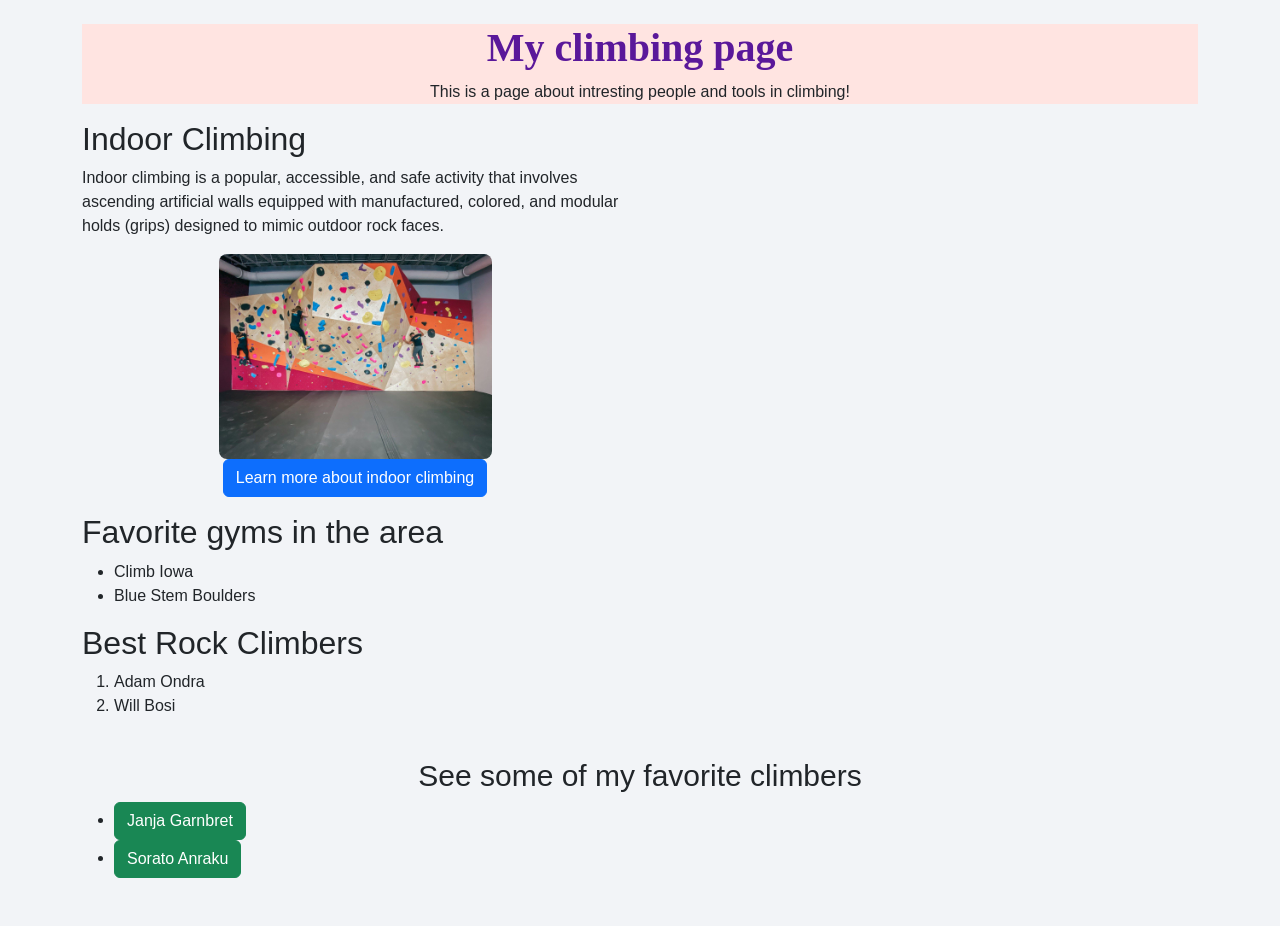
<file: index.html>
<!DOCTYPE html>
<html lang="en">
<head>
    <meta charset="UTF-8">
    <meta name="viewport" content="width=device-width, initial-scale=1.0">
    <title>My Climbing Page</title>
    <link href="https://cdn.jsdelivr.net/npm/bootstrap@5.3.3/dist/css/bootstrap.min.css" rel="stylesheet" integrity="sha384-QWTKZyjpPEjISv5WaRU9OFeRpok6YctnYmDr5pNlyT2bRjXh0JMhjY6hW+ALEwIH" crossorigin="anonymous">
    <link rel="stylesheet" href="./css/style.css" />
</head>
<body>
    <div class="container mt-4" class="text-center mb-4">
        <header id="main_page_header">
            <h1 class="text-center my-custom-heading"> My climbing page</h1>
            <p>This is a page about intresting people and tools in climbing!</p>
    </header>

    <main id = "page1_content">
    <div class="row">
        <section class="col-md-6 mb-4">
    
        <article>
            <h2>Indoor Climbing</h2>
            <p>Indoor climbing is a popular, accessible, and safe activity that involves ascending artificial walls equipped with manufactured, colored, and modular holds (grips) designed to mimic outdoor rock faces.</p>
            <img
            src = img/Bouldringwall.jpg
            alt = "An image of an indoor rock wall"
            width="50%"/>
        </article>
        
        <p class="text-center">
            <a href = "https://en.wikipedia.org/wiki/Climbing_gym" class="btn btn-primary">Learn more about indoor climbing</a>
        </p>

        <section id = "gyms">
            <h2>Favorite gyms in the area</h2>
            <ul>
                <li>Climb Iowa</li>
                <li>Blue Stem Boulders</li>
            </ul>
        </section>

        <section id = "Climbers">
            <h2>Best Rock Climbers</h2>
            <ol>
                <li>Adam Ondra</li>
                <li>Will Bosi</li>
            </ol>
        </section>

    </section>
    </div>

    <h3>See some of my favorite climbers</h3> 
    <ul>
        <li><a href="./janja.html" class = "btn btn-success"> Janja Garnbret</a>
        </li> <li><a href="./sorato.html" class = "btn btn-success"> Sorato Anraku</a></li>
    </ul>

</main>
    
<footer class="mt-5">
    <nav class="d-flex justify-content-center gap-4">
    </nav>
    </footer>
    
    </div>
</body>
</html>
</file>
<file: css/style.css>
#main_page_header { 
  background-color: mistyrose;
  text-align: center;
}

header {
  background-color: mistyrose;
  text-align: center;

}


h3 {
  font-size: 30px;
  text-align: center;
}

body {
  background-color: #f2f4f7;
}

* {
  font-family: sans-serif;
}

img {
  width: 50%;
  border-radius: 8px;
  display: block;
  margin: auto;
}
.subheader {
  font-weight: bold;
  font-size: 20px;
}
.button {
  background-color: #04AA6D;
  color: white;
  padding: 15px;
  text-align: center;
  text-decoration: none;
  font-size: 16px;
  display: inline-block;
  margin: 10px;
}
#climbers { 
  width: 50%;
  background-color: lightblue;
  border: 1px solid black; 
  padding: 10px; 
}

#info { 
  width: 50%; 
  background-color: lightyellow; 
  border: 1px solid black; 
  padding: 10px;
}
#footer ul {
  list-style: none;
  display: flex;
  justify-content: space-around;
  padding: 0;
  margin: 0;
}
@media (max-width: 600px) {
  body {
    font-size: 16px;
  }
}
.my-custom-heading {
  font-family: 'Georgia', serif;
  font-weight: bold;
  color: #5A189A;
}
</file>
